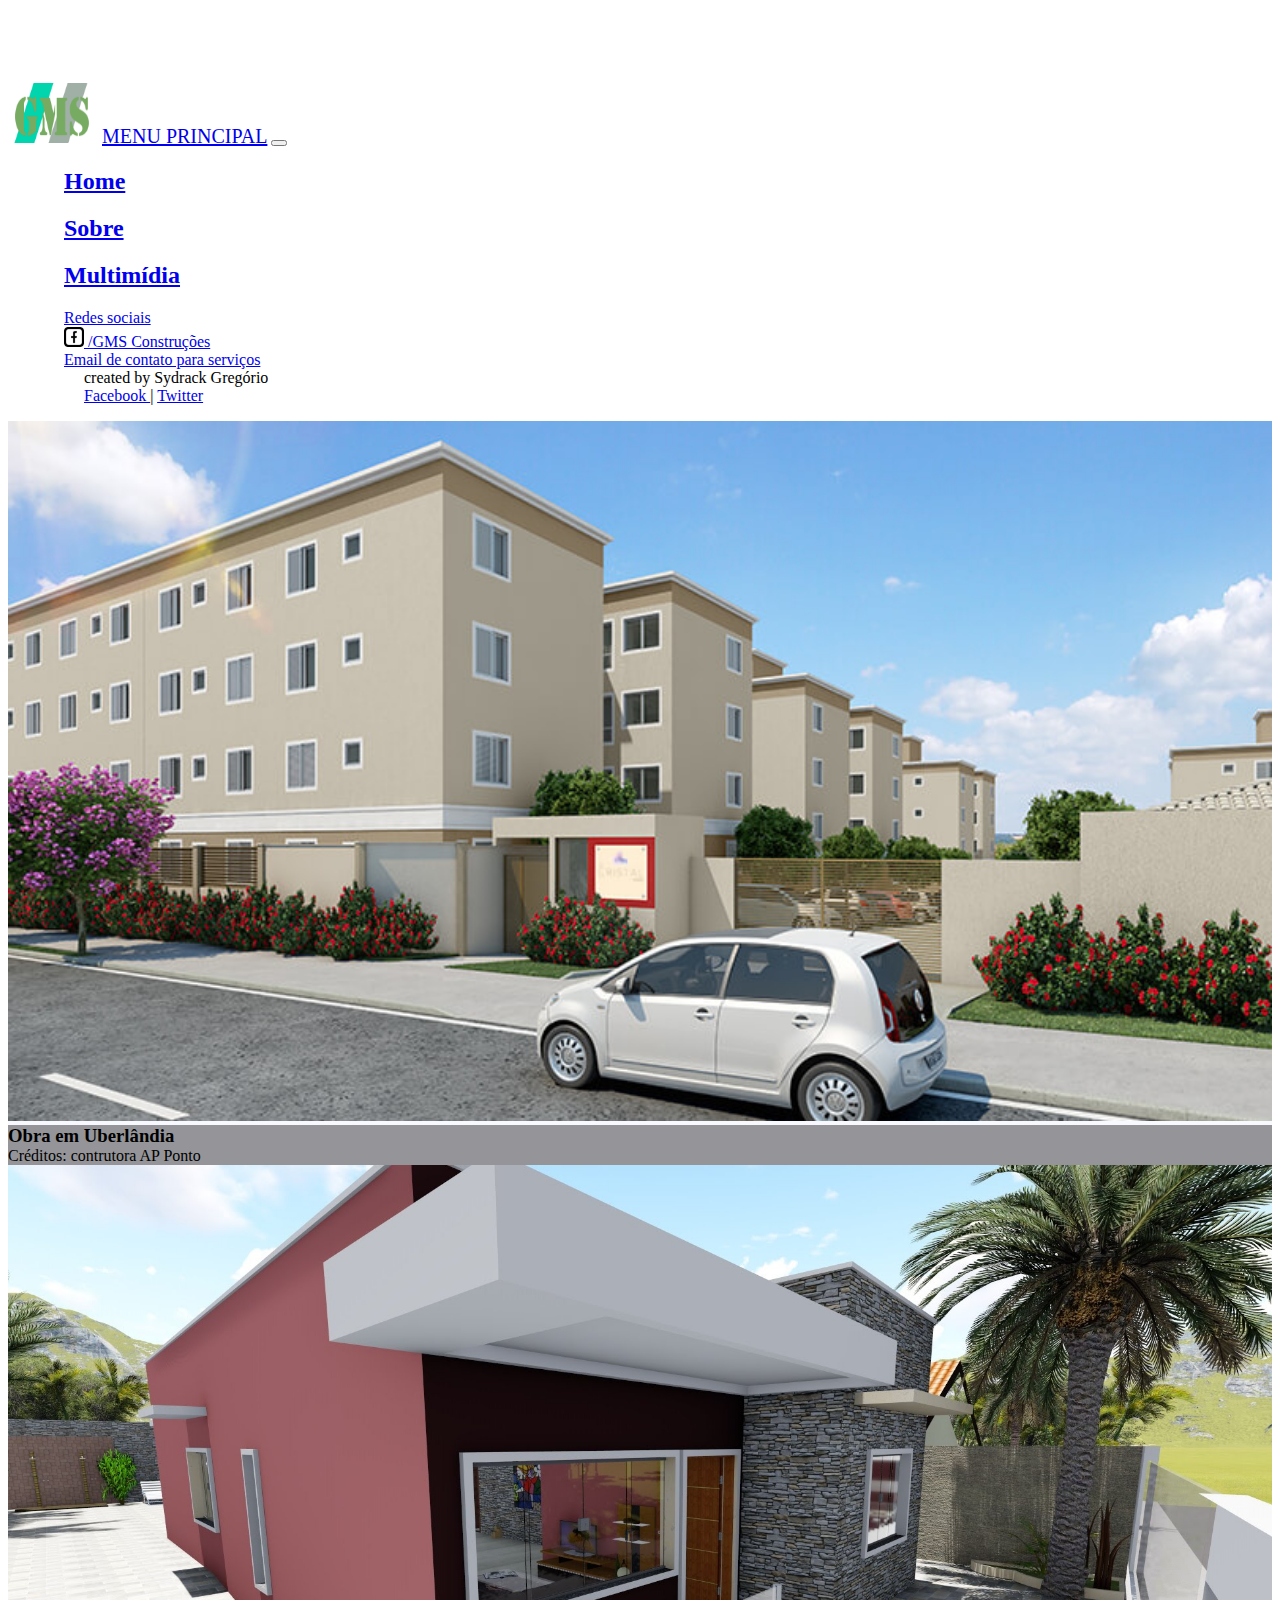
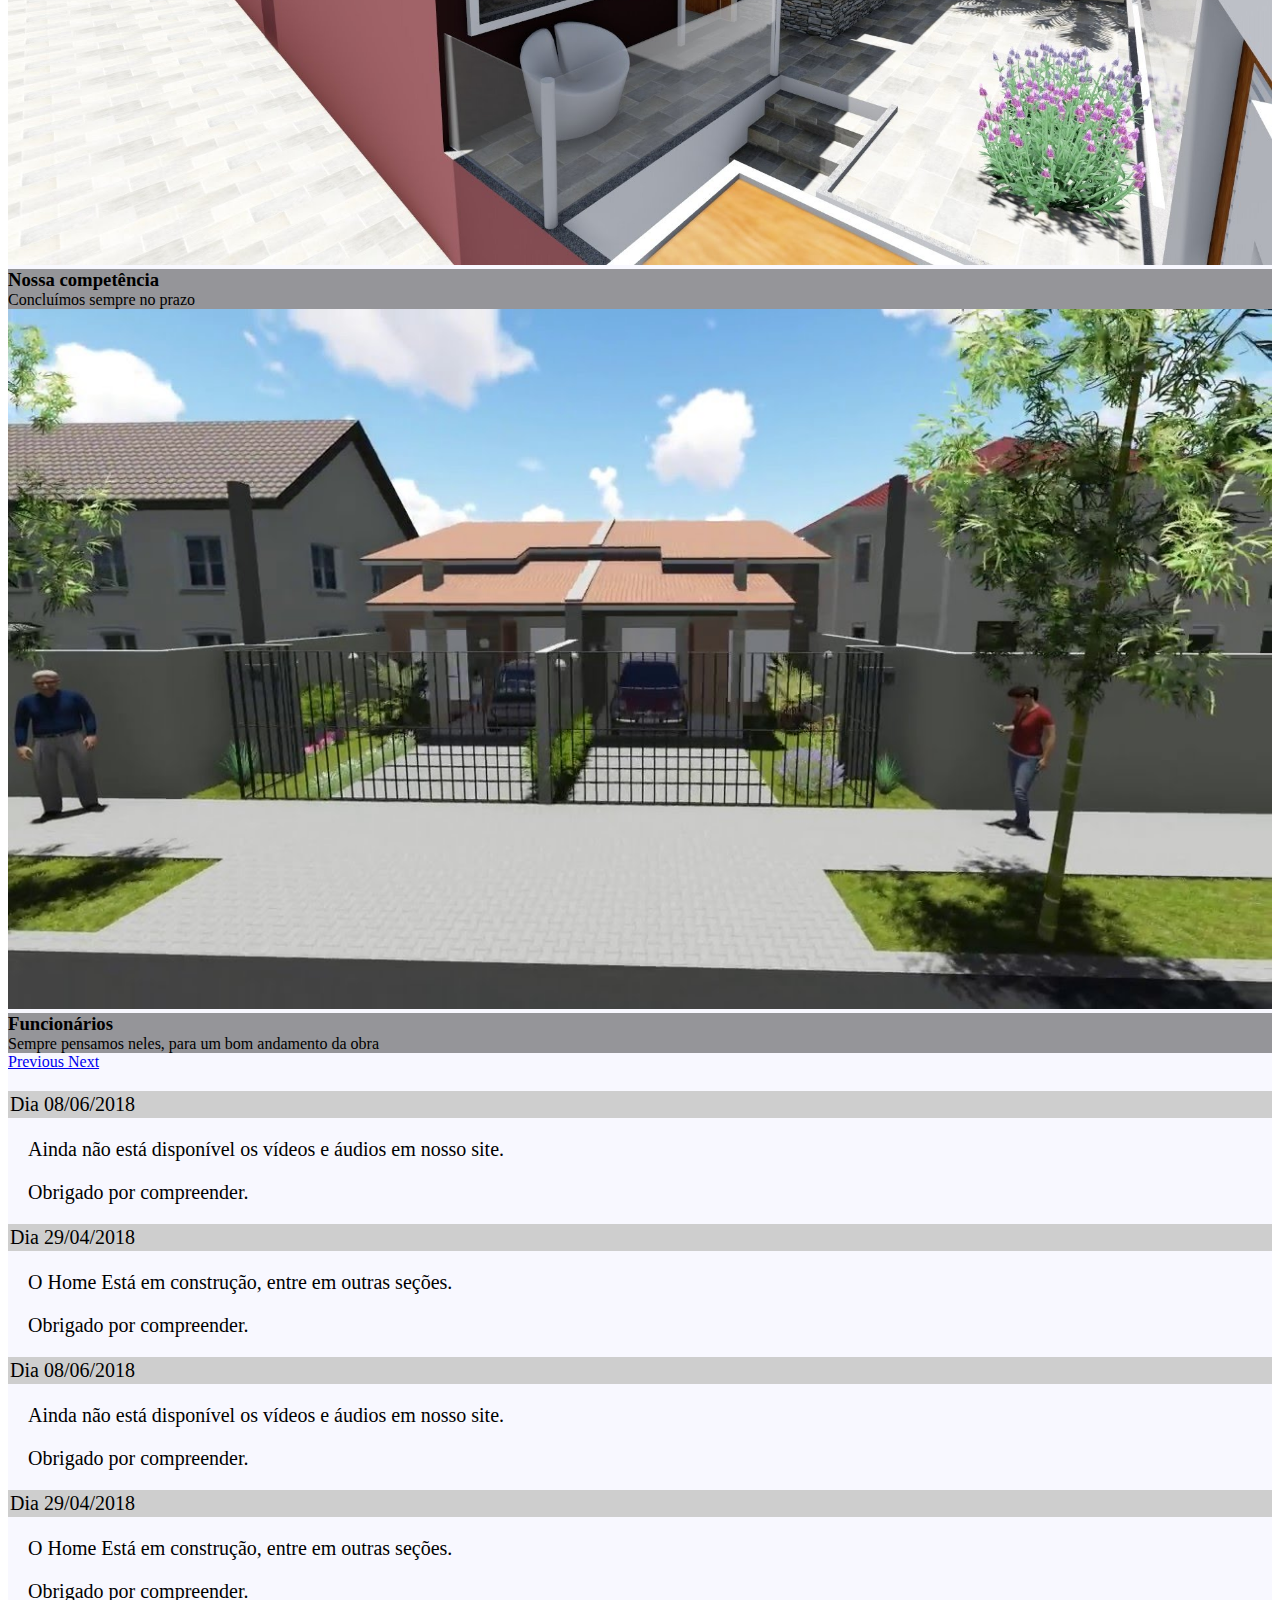
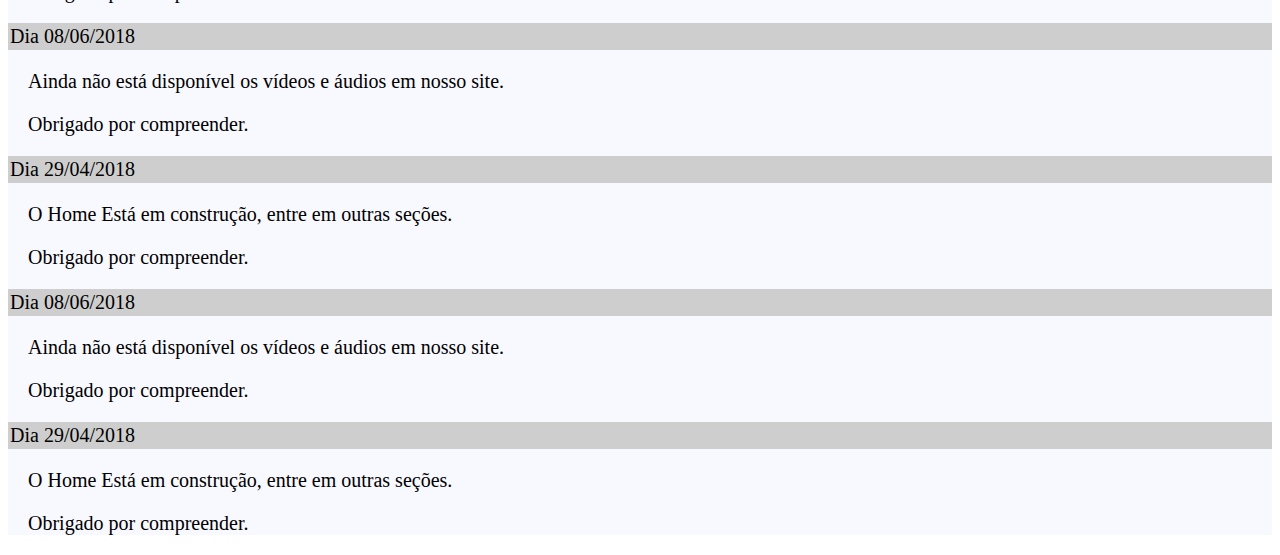
<file: index.html>
<!DOCTYPE html>
<html lang="pt-br">

<head>
  <meta charset="UTF-8">
  <meta name="viewport" content="width=device-width, initial-scale=1, shrink-to-fit=no">

  <link rel="stylesheet" href="https://stackpath.bootstrapcdn.com/bootstrap/4.1.3/css/bootstrap.min.css" integrity="sha384-MCw98/SFnGE8fJT3GXwEOngsV7Zt27NXFoaoApmYm81iuXoPkFOJwJ8ERdknLPMO"
    crossorigin="anonymous">
  <script src="https://code.jquery.com/jquery-3.3.1.slim.min.js" integrity="sha384-q8i/X+965DzO0rT7abK41JStQIAqVgRVzpbzo5smXKp4YfRvH+8abtTE1Pi6jizo"
    crossorigin="anonymous"></script>
  <script src="https://cdnjs.cloudflare.com/ajax/libs/popper.js/1.14.3/umd/popper.min.js" integrity="sha384-ZMP7rVo3mIykV+2+9J3UJ46jBk0WLaUAdn689aCwoqbBJiSnjAK/l8WvCWPIPm49"
    crossorigin="anonymous"></script>
  <script src="https://stackpath.bootstrapcdn.com/bootstrap/4.1.3/js/bootstrap.min.js" integrity="sha384-ChfqqxuZUCnJSK3+MXmPNIyE6ZbWh2IMqE241rYiqJxyMiZ6OW/JmZQ5stwEULTy"
    crossorigin="anonymous"></script>


  <title>Gms Construções</title>
  <link rel="stylesheet" href="_css/style.css" />
  <link rel="shotcut icon" href="_imagens/icone/favicon.png">
</head>

<body>
  <header>
    <nav id="menu" class="navbar fixed-top navbar-expand-lg navbar-dark bg-dark">
      <div class="container-fluid">
        <img src="_imagens/icone/logo2-gms.png" id="logo" />
        <a id="titulo" class="navbar-brand h1 nb-0" href="#">MENU PRINCIPAL</a>
        <button class="navbar-toggler" type="button" data-toggle="collapse" data-target="#contentId">
          <span class="navbar-toggler-icon"></span>
        </button>
        <div class="collapse navbar-collapse" id="contentId">
          <ul class="navbar-nav mr-auto">
            <li id="menu" class="nav-item"><a class="nav-link" href="index.html"><h2>Home</h2></a></li>
            <li id="menu" class="nav-item"><a class="nav-link" href="sobre.html"><h2>Sobre</h2></a></li>
            <li id="menu" class="nav-item"><a class="nav-link" href="multimidia.html"><h2>Multimídia</h2></a></li>
          </ul>
          <ul class="navbar-nav ml-auto">
            <li id="menu" class="nav-item dropdown   my-sm-2">
              <a class="nav-link dropdown-toggle" href="#" id="navbarDropdown" role="button" data-toggle="dropdown">
                Redes sociais
              </a>
              <div class="dropdown-menu " aria-labelledby="navbarDropdown">
                <a class="dropdown-item" target="_blank" href="https://www.facebook.com/GeraldoMariadeSouzaMe">
                  <img src="_imagens/icone/facebook.png" id="facelogo" /> /GMS Construções</a>
                <div class="dropdown-divider"></div>
                <a class="dropdown-item" href="mailto:souzagms2017@hotmail.com?subject=Contato com a GMS">Email de contato
                  para serviços </a>
                <div class="dropdown-divider"></div>
                <div id="praesquerdasobresydrack">
                  created by Sydrack Gregório<br>
                  <a class="alert-link" target="_blank" href="https://www.facebook.com/sydrack.gregorio"> Facebook </a> |
                  <a class="alert-link" target="_blank" href="https://twitter.com/sydrack13"> Twitter </a>
                </div>
              </div>
            </li>
          </ul>
        </div>
      </div>
    </nav>
  </header>

  <section id="corpo">
    <div id="carouselId" class="carousel slide" data-ride="carousel">
      <ol class="carousel-indicators">
        <li data-target="#carouselId" data-slide-to="0" class="active"></li>
        <li data-target="#carouselId" data-slide-to="1"></li>
        <li data-target="#carouselId" data-slide-to="2"></li>
      </ol>
      <div class="carousel-inner">
        <div class="carousel-item active">
          <img src="_imagens/carousel/slide2" alt="First slide" class="img-fluid d-md-block" id="grande">
          <div class="carousel-caption d-none d-md-block text-light">
            <h3>Obra em Uberlândia</h3>
            <p>Créditos: contrutora AP Ponto</p>
          </div>
        </div>
        <div class="carousel-item">
          <img src="_imagens/carousel/slide2.jpg" alt="Second slide" class="img-fluid d-md-block" id="grande">
          <div class="carousel-caption d-none d-md-block text-light">
            <h3>Nossa competência</h3>
            <p>Concluímos sempre no prazo</p>
          </div>
        </div>
        <div class="carousel-item">
          <img src="_imagens/carousel/slide1.jpg" alt="Second slide" class="img-fluid d-md-block" id="grande">
          <div class="carousel-caption d-none d-md-block text-light">
            <h3>Funcionários</h3>
            <p>Sempre pensamos neles, para um bom andamento da obra</p>
          </div>
        </div>
      </div>
      <a class="carousel-control-prev" href="#carouselId" role="button" data-slide="prev">
        <span class="carousel-control-prev-icon" aria-hidden="true"></span>
        <span class="sr-only">Previous</span>
      </a>
      <a class="carousel-control-next" href="#carouselId" role="button" data-slide="next">
        <span class="carousel-control-next-icon" aria-hidden="true"></span>
        <span class="sr-only">Next</span>
      </a>
    </div>
    <div class="container-fluid">
      <div class="row">
        <div class="col-12 my-2">
          <article>
            <p id="data">Dia 08/06/2018</p>
            <p class="news"> Ainda não está disponível os vídeos e áudios em nosso site.</p>
            <p class="news">Obrigado por compreender.</p>
          </article>
        </div>
        <div class="col-12 my-2">
          <article>
            <p id="data">Dia 29/04/2018</p>
            <p class="news"> O Home Está em construção, entre em outras seções.</p>
            <p class="news">Obrigado por compreender.</p>
          </article>
        </div>
        <div class="col-12 my-2">
          <article>
            <p id="data">Dia 08/06/2018</p>
            <p class="news"> Ainda não está disponível os vídeos e áudios em nosso site.</p>
            <p class="news">Obrigado por compreender.</p>
          </article>
        </div>
        <div class="col-12 my-2">
          <article>
            <p id="data">Dia 29/04/2018</p>
            <p class="news"> O Home Está em construção, entre em outras seções.</p>
            <p class="news">Obrigado por compreender.</p>
          </article>
        </div>
        <div class="col-12 my-2">
          <article>
            <p id="data">Dia 08/06/2018</p>
            <p class="news"> Ainda não está disponível os vídeos e áudios em nosso site.</p>
            <p class="news">Obrigado por compreender.</p>
          </article>
        </div>
        <div class="col-12 my-2">
          <article>
            <p id="data">Dia 29/04/2018</p>
            <p class="news"> O Home Está em construção, entre em outras seções.</p>
            <p class="news">Obrigado por compreender.</p>
          </article>
        </div>
        <div class="col-12 my-2">
          <article>
            <p id="data">Dia 08/06/2018</p>
            <p class="news"> Ainda não está disponível os vídeos e áudios em nosso site.</p>
            <p class="news">Obrigado por compreender.</p>
          </article>
        </div>
        <div class="col-12 my-2">
          <article>
            <p id="data">Dia 29/04/2018</p>
            <p class="news"> O Home Está em construção, entre em outras seções.</p>
            <p class="news">Obrigado por compreender.</p>
          </article>
        </div>
      </div>
    </div>
  </section>
  <script>

    $('.carousel').carousel({
      interval: 2000
    })
  
  </script>
</body>

</html>
</file>
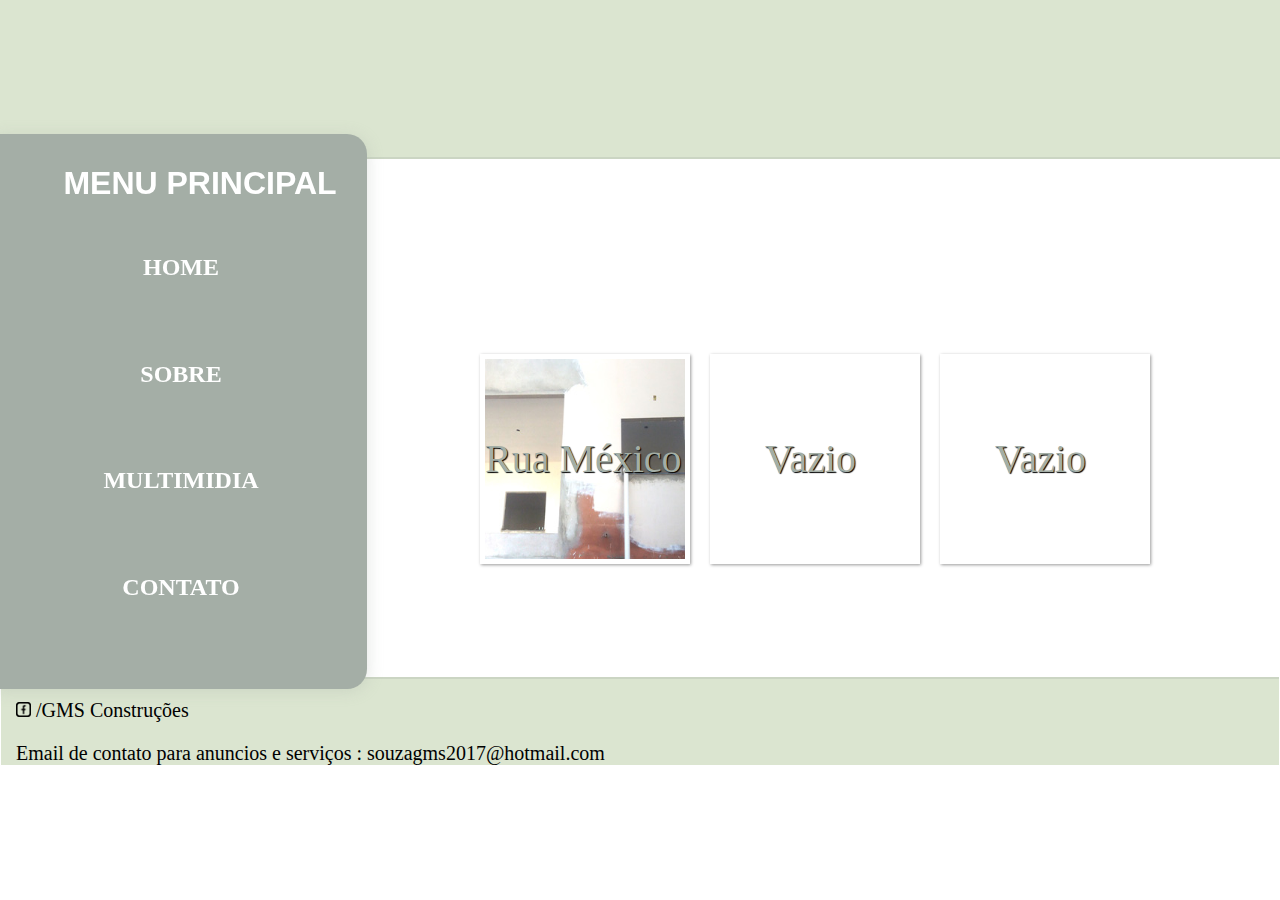
<file: albuns.html>
<!DOCTYPE html>
<html lang="pt-br">
<head>
    <meta charset="UTF-8"/>
    <title>Gms Construções</title>
    <link rel="stylesheet"  href= ""_css/estilo.css""/>
    <link rel="stylesheet"  href="_css/menuMultimidia2.css"/> 
    <link rel="shotcut icon"  href="_imagens/icone/favicon.png"/>
</head>
<body>
     <header>
           <img src="_imagens/icone/logo2-gms.png" id="logo"/>
     </header>
     <nav id="menu">
        <ul>
           <h1>MENU PRINCIPAL</h1>	
           <li><a href="index.html"><h2>Home</h2></a></li>
           <li><a href="sobre.html"><h2>Sobre</h2></a></li>
           <li><a href="multimidia.html"><h2>Multimidia</h2></a></li>
           <li><a href="contato.html"><h2>Contato</h2></a></li>
        </ul>
     </nav>
<section id="corpo">
         
         <article>
            <ul id="menu3">
                 <li id="alimex"><span><a href="albumIndependenciaMexico.html">Rua México</a></span></li>
                 <li id="vazio"><span class="spaceleft"><a href="">Vazio</a></span></li>
                 <li id="vazio"><span class="spaceleft"><a href="">Vazio</a></span></li>
                 
            </ul>
         </article>
         

      </section>
     <footer id="rodape">
           <p><a href="https://www.facebook.com/GeraldoMariadeSouzaMe" target="_blank"><img src="_imagens/icone/facebook.png" width="15" heigth="15"/> /GMS Construções</a></p>
           <p>Email de contato para anuncios e serviços : <a href="mailto:souzagms2017@hotmail.com?subject=Contato com a GMS">souzagms2017@hotmail.com</a></p>
       </footer>	
</body>
</html>
</file>
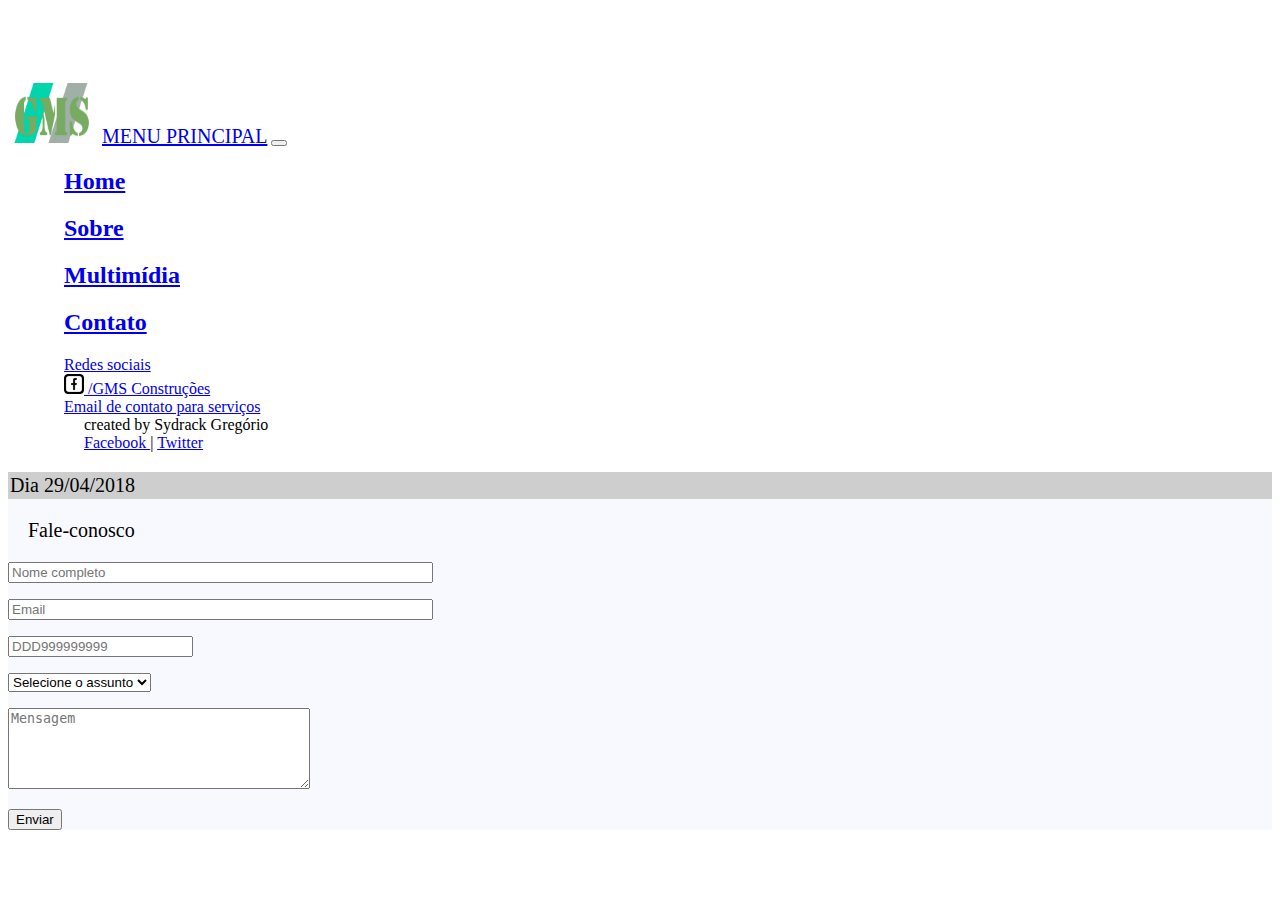
<file: contato.html>
<!DOCTYPE html>
<html lang="pt-br">
    <head>
        <meta charset="UTF-8">
        <meta name="viewport" content="width=device-width, initial-scale=1, shrink-to-fit=no">
      
        <link rel="stylesheet" href="https://stackpath.bootstrapcdn.com/bootstrap/4.1.3/css/bootstrap.min.css" integrity="sha384-MCw98/SFnGE8fJT3GXwEOngsV7Zt27NXFoaoApmYm81iuXoPkFOJwJ8ERdknLPMO"
          crossorigin="anonymous">
        <script src="https://code.jquery.com/jquery-3.3.1.slim.min.js" integrity="sha384-q8i/X+965DzO0rT7abK41JStQIAqVgRVzpbzo5smXKp4YfRvH+8abtTE1Pi6jizo"
          crossorigin="anonymous"></script>
        <script src="https://cdnjs.cloudflare.com/ajax/libs/popper.js/1.14.3/umd/popper.min.js" integrity="sha384-ZMP7rVo3mIykV+2+9J3UJ46jBk0WLaUAdn689aCwoqbBJiSnjAK/l8WvCWPIPm49"
          crossorigin="anonymous"></script>
        <script src="https://stackpath.bootstrapcdn.com/bootstrap/4.1.3/js/bootstrap.min.js" integrity="sha384-ChfqqxuZUCnJSK3+MXmPNIyE6ZbWh2IMqE241rYiqJxyMiZ6OW/JmZQ5stwEULTy"
          crossorigin="anonymous"></script>
      
      
        <title>Gms Construções</title>
        <link rel="stylesheet" href="_css/style.css" />
        <link rel="shotcut icon" href="_imagens/icone/favicon.png">
      </head>
<body>
    <header>
        <nav id="menu" class="navbar fixed-top navbar-expand-lg navbar-dark bg-dark">
          <div class="container-fluid">
            <img src="_imagens/icone/logo2-gms.png" id="logo" />
            <a id="titulo" class="navbar-brand h1 nb-0" href="#">MENU PRINCIPAL</a>
            <button class="navbar-toggler" type="button" data-toggle="collapse" data-target="#contentId">
              <span class="navbar-toggler-icon"></span>
            </button>
            <div class="collapse navbar-collapse" id="contentId">
              <ul class="navbar-nav mr-auto">
                <li id="menu" class="nav-item"><a class="nav-link" href="index.html"><h2>Home</h2></a></li>
                <li id="menu" class="nav-item"><a class="nav-link" href="sobre.html"><h2>Sobre</h2></a></li>
                <li id="menu" class="nav-item"><a class="nav-link" href="multimidia.html"><h2>Multimídia</h2></a></li>
                <li id="menu" class="nav-item"><a class="nav-link" href="contato.html"><h2>Contato</h2></a></li>
              </ul>
              <ul class="navbar-nav ml-auto">
                <li id="menu" class="nav-item dropdown   my-sm-2">
                  <a class="nav-link dropdown-toggle" href="#" id="navbarDropdown" role="button" data-toggle="dropdown">
                    Redes sociais
                  </a>
                  <div class="dropdown-menu " aria-labelledby="navbarDropdown">
                    <a class="dropdown-item" target="_blank" href="https://www.facebook.com/GeraldoMariadeSouzaMe">
                      <img src="_imagens/icone/facebook.png" id="facelogo" /> /GMS Construções</a>
                    <div class="dropdown-divider"></div>
                    <a class="dropdown-item" href="mailto:souzagms2017@hotmail.com?subject=Contato com a GMS">Email de contato
                      para serviços </a>
                    <div class="dropdown-divider"></div>
                    <div id="praesquerdasobresydrack">
                      created by Sydrack Gregório<br>
                      <a class="alert-link" target="_blank" href="https://www.facebook.com/sydrack.gregorio"> Facebook </a> |
                      <a class="alert-link" target="_blank" href="https://twitter.com/sydrack13"> Twitter </a>
                    </div>
                  </div>
                </li>
              </ul>
            </div>
          </div>
        </nav>
      </header>
<section id="corpo">
         <p id="data">Dia 29/04/2018</p>
         <p class="news"> Fale-conosco</p>
      
         <form method="post" id="contato" action="mailto:souzagms2017@hotmail.com">
          <p><input type="text" id="iname" name="nome" maxlength="50" size="50" placeholder="Nome completo"/></p>
          <p><input type="email" id="imail" name="email" maxlength="" size="50" placeholder="Email"/></p>
          <p><input type="number" id="icel" name="celular" maxlength="" size="20" placeholder="DDD999999999"/></p>
          <p><select name="assunto" id="iass">
                  <option id="none" value="None" selected>Selecione o assunto</option>
                  <option value="Trabalho">Trabalhe conosco</option>
                  <option value="Empreita">Empreita</option>
                  <option value="Sugestão">Sugestão</option>
                  <option value="Reclamação">Reclamação</option>
             </select></p>
      
      
          <p><textarea name="mensagem" id="imsg" placeholder="Mensagem" cols="35" rows="5"></textarea></p>
          <input id="bot" type="submit" value="Enviar"/>         
        </form>
         

      </section>
     	
</body>
</html>
</file>
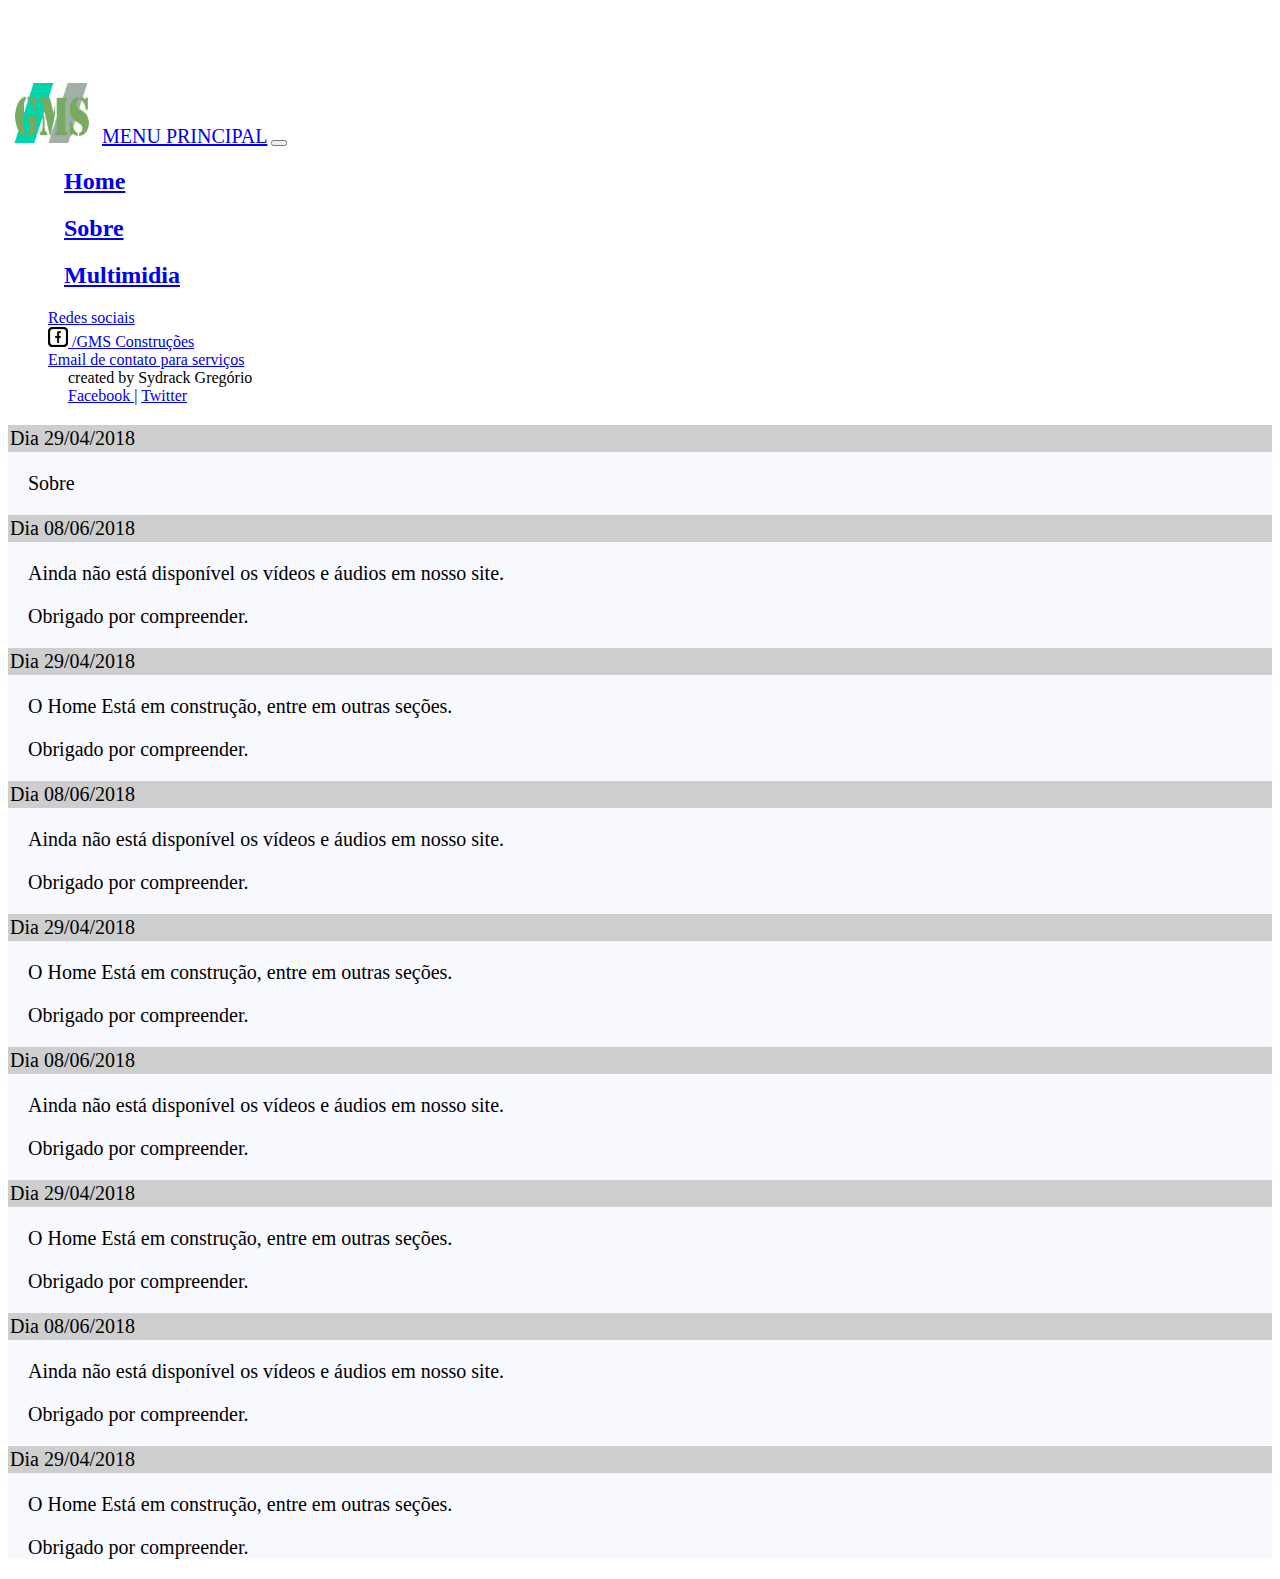
<file: sobre.html>
<!DOCTYPE html>
<html lang="pt-br">

<head>
    <meta charset="UTF-8" />

    <meta name="viewport" content="width=device-width, initial-scale=1, shrink-to-fit=no">

    <link rel="stylesheet" href="https://stackpath.bootstrapcdn.com/bootstrap/4.1.3/css/bootstrap.min.css" integrity="sha384-MCw98/SFnGE8fJT3GXwEOngsV7Zt27NXFoaoApmYm81iuXoPkFOJwJ8ERdknLPMO"
        crossorigin="anonymous">
    <script src="https://code.jquery.com/jquery-3.3.1.slim.min.js" integrity="sha384-q8i/X+965DzO0rT7abK41JStQIAqVgRVzpbzo5smXKp4YfRvH+8abtTE1Pi6jizo"
        crossorigin="anonymous"></script>
    <script src="https://cdnjs.cloudflare.com/ajax/libs/popper.js/1.14.3/umd/popper.min.js" integrity="sha384-ZMP7rVo3mIykV+2+9J3UJ46jBk0WLaUAdn689aCwoqbBJiSnjAK/l8WvCWPIPm49"
        crossorigin="anonymous"></script>
    <script src="https://stackpath.bootstrapcdn.com/bootstrap/4.1.3/js/bootstrap.min.js" integrity="sha384-ChfqqxuZUCnJSK3+MXmPNIyE6ZbWh2IMqE241rYiqJxyMiZ6OW/JmZQ5stwEULTy"
        crossorigin="anonymous"></script>

        <title>Gms Construções</title>
    <link rel="stylesheet" href="_css/style.css" />
    <link rel="shotcut icon" href="_imagens/icone/favicon.png">

    <body>
        <header>


            <nav id="menu" class="navbar fixed-top navbar-expand-lg navbar-dark bg-dark">

                <div class="container-fluid">


                    <img src="_imagens/icone/logo2-gms.png" id="logo" />


                    <a id="titulo" class="navbar-brand h1 nb-0" href="#">MENU PRINCIPAL</a>


                    <button class="navbar-toggler" type="button" data-toggle="collapse" data-target="#contentId">
                        <span class="navbar-toggler-icon"></span>
                    </button>

                    <div class="collapse navbar-collapse" id="contentId">
                        <ul class="navbar-nav mr-auto">

                            <li id="menu" class="nav-item"><a class="nav-link" href="index.html"><h2>Home</h2></a></li>


                            <li id="menu" class="nav-item"><a class="nav-link" href="sobre.html"><h2>Sobre</h2></a></li>


                            <li id="menu" class="nav-item"><a class="nav-link" href="multimidia.html"><h2>Multimidia</h2></a></li>


                        </ul>
                        <ul class="navbar-nav ml-auto">
                            <li class="nav-item dropdown   my-sm-2">
                                <a class="nav-link dropdown-toggle" href="#" id="navbarDropdown" role="button" data-toggle="dropdown">
                                    Redes sociais
                                </a>
                                <div class="dropdown-menu " aria-labelledby="navbarDropdown">
                                    <a class="dropdown-item" target="_blank" href="https://www.facebook.com/GeraldoMariadeSouzaMe">
                                        <img src="_imagens/icone/facebook.png" id="facelogo" /> /GMS Construções</a>

                                    <div class="dropdown-divider"></div>
                                    <a class="dropdown-item" href="mailto:souzagms2017@hotmail.com?subject=Contato com a GMS">Email
                                        de contato para serviços </a>
                                        <div class="dropdown-divider"></div>
                <div id="praesquerdasobresydrack">
                  created by Sydrack Gregório<br>
                  <a class="alert-link" target="_blank" href="https://www.facebook.com/sydrack.gregorio"> Facebook </a> |
                  <a class="alert-link" target="_blank" href="https://twitter.com/sydrack13"> Twitter </a>
                </div>
                                </div>
                            </li>
                        </ul>

                    </div>

                </div>

            </nav>
        </header> 
        <section id="corpo">
            <div class="container-fluid">
                <div class="row">
                    <div class="col-12 my-2">
                        <article>
                            <p id="data">Dia 29/04/2018</p>
                            <p class="news"> Sobre</p>
                        </article>
                    </div>
                    <div class="col-12 my-2">
                        <article>
                          <p id="data">Dia 08/06/2018</p>
                          <p class="news"> Ainda não está disponível os vídeos e áudios em nosso site.</p>
                          <p class="news">Obrigado por compreender.</p>
                        </article>
                      </div>
                      <div class="col-12 my-2">
                        <article>
                          <p id="data">Dia 29/04/2018</p>
                          <p class="news"> O Home Está em construção, entre em outras seções.</p>
                          <p class="news">Obrigado por compreender.</p>
                        </article>
                      </div>
                      <div class="col-12 my-2">
                        <article>
                          <p id="data">Dia 08/06/2018</p>
                          <p class="news"> Ainda não está disponível os vídeos e áudios em nosso site.</p>
                          <p class="news">Obrigado por compreender.</p>
                        </article>
                      </div>
                      <div class="col-12 my-2">
                        <article>
                          <p id="data">Dia 29/04/2018</p>
                          <p class="news"> O Home Está em construção, entre em outras seções.</p>
                          <p class="news">Obrigado por compreender.</p>
                        </article>
                      </div>
                      <div class="col-12 my-2">
                        <article>
                          <p id="data">Dia 08/06/2018</p>
                          <p class="news"> Ainda não está disponível os vídeos e áudios em nosso site.</p>
                          <p class="news">Obrigado por compreender.</p>
                        </article>
                      </div>
                      <div class="col-12 my-2">
                        <article>
                          <p id="data">Dia 29/04/2018</p>
                          <p class="news"> O Home Está em construção, entre em outras seções.</p>
                          <p class="news">Obrigado por compreender.</p>
                        </article>
                      </div>
                      <div class="col-12 my-2">
                        <article>
                          <p id="data">Dia 08/06/2018</p>
                          <p class="news"> Ainda não está disponível os vídeos e áudios em nosso site.</p>
                          <p class="news">Obrigado por compreender.</p>
                        </article>
                      </div>
                      <div class="col-12 my-2">
                        <article>
                          <p id="data">Dia 29/04/2018</p>
                          <p class="news"> O Home Está em construção, entre em outras seções.</p>
                          <p class="news">Obrigado por compreender.</p>
                        </article>
                </div>
            </div>


        </section>

    </body>

</html>
</file>
<file: _css/style.css>
body{
    padding-top: 75px;
}
div img#logo{
    width: 110px;
    height: 60px;
    padding: 0px;
    margin-left: -10px;
}
a#titulo{
    margin-left: -10px;
}

li#menu {
    margin-left: 16px;
}
.h1{
    font-size: 15pt;
}
img#facelogo{
    width: 20px;
    height: 20px;
}
div img#grande{
    width: 100%;
    max-height: 700px;
}
section#corpo{
	background-color: ghostwhite;

}
section#corpo p#data{
	color: black;
	font-size: 15pt;
  background-color: #cecece;
  padding: 2px;
}
section#corpo p.news{
	color:black;
	font-size: 15pt;
  margin-left: 20px; 
}

.col-sm{
    margin-left: 0px;
    padding-right: 0px;
}
.ml-auto li{
    margin-right: 90px;
}
a#menuMult{
    color: black;
    text-align: center;
    font-size: 25pt; 
    margin-top:100px;
}
h5.align-centro{
    text-align: center;
}

.text-div{
    padding-top: 200px;
}
#praesquerdasobresydrack{
    margin-left: 20px;
}
div div.album img{
    height: 505px;
}
div.album button.btn{
    border: none;
    background-color: white;
    /*padding: .0rem .0rem;*/
}


.dropdown-menu{
    margin-right: -75px;
}

div.carousel-item div.carousel-caption h3,div.carousel-item div.carousel-caption p{
    background-color: rgba(0,0,0,0.4);
    margin: 0px;
     background-clip: padding-box;
}
/* NOVO MULTIMIDIA */
ul#list-ul{
    width: 100%;
	/*margin: 0 auto;*/
	padding: 0px;
	overflow: hidden;
	list-style: none;
}
ul#list-ul li.lisphoto{
}
li{
	list-style: none;
}
li.list-photo{
    display: block;
    float: left;
    width: 300px;
    height: 300px;
    margin: 40px;
    /* border: 5px solid white; */
    background-color: white;
    /* box-shadow: 1px 1px 3px rgba(0,0,0,0.4); */
    /* -webkit-transition: all 0.4s ease-in; */
     background-position: 50% 50%; 
    /* background-size: 400px 400px; */
    /* background-color: #ffffff; */
}
.card{
    padding: 15px;
}
.img-thumbnail{
    border: none;
}
@media screen and (min-device-width:0px) and (max-device-width:480px){
    .album{
        padding: 0px;
    }
    .col-sm{
        padding: 0px;
    }
    .fruta{
        height: 350px;
    }
    button.btn{
        padding: 0px;
    }
    .card{
        padding: 0px;
    }
    ul#list-ul{
        margin: auto;
        margin-left: -20px;
        width: 395px;/*
        padding: 50px;
        overflow: hidden;*/
        list-style: none;
    }
    li.list-photo{
        /*display: block;
        float: left;*/
        width: 100%;
        height: 200px;
       /* margin: 10px;
         border: 5px solid white; */
        background-color: white;
        /* box-shadow: 1px 1px 3px rgba(0,0,0,0.4); */
        /* -webkit-transition: all 0.4s ease-in; */
        /* background-size: 400px 400px; */
        /* background-color: #ffffff; */
    }
    
}
</file>
<file: _css/menuMultimidia2.css>
@charset "UTF-8";
/*
estilo 
*/
body{

}
header{
	border-bottom: 2px rgba(164,174,166,0.3) solid;
  background-color: rgba(135,169,101,0.3);
  margin: -15px;
}
header img#logo{
	margin-top: -15px;
	margin-left: 1250px;
	margin-bottom: -5px;
	width: 250px;
	height: 180px;
}
nav#menu{
  position:fixed;
	display: block;
	float: left;
	border-right: 2px rgba(164,174,166,0.3) solid;
  border-radius: 0px 20px 20px 0px;
	padding: 10px;
    margin-top: -10px;
    margin-right: 10px;
    margin-left: -13px;
    margin-bottom: 20px;
    width: 350px;
    height: 535px;
    box-shadow: 1px 2px 15px rgba(164,174,166,0.3);
    background-color: rgba(164,174,166,1);
 }
 nav#menu h1{
 	color: #ffffff;
 	font-family: Stencil Std,sans-serif;
 	
 }
 nav#menu ul{
      list-style: none;
      text-transform: uppercase;


 }
 nav#menu li{
     display: block;
     text-decoration: none;
     padding: 10px;
     margin-top: 20px;
     margin-bottom: 20px;
     background-color: rgba(164,174,166,1);
     margin-left: -50px;
     margin-right: -12px;
      -webkit-transition: background-color 0.9s linear;
   -moz-transition: background-color 0.9s linear;
   -ms-transition: background-color 0.9s linear;
   -o-transition: background-color 0.9s linear ;
   transition: background-color 0.9s linear;
   cursor: pointer;
 }
 nav#menu a{
 	text-decoration: none;
 	
 }
nav#menu li:hover{
 	background-color:rgba(76,101,92,1);

 }
  nav#menu h2,h1{
 	text-align: center;
 	color: white; 
 }
section#corpo{
	display: block;
	float: center;
	margin-left: 360px;
	margin-top: 20px; 

}
section#corpo p#data{
	color: black;
	font-size: 15pt;
  background-color: #cecece;
  padding: 2px;
}
section#corpo p.news{
	color:black;
	font-size: 25pt;
}
section#corpo p.endereco{
  color:rgb(128,128,128);
  font-size: 15pt;
}

footer#rodape{
	clear: both;
	border-top: 2px rgba(164,174,166,0.3) solid;
  background-color: rgba(135,169,101,0.3);
  margin: -7px;
  margin-top: -97px;
  padding-left: 15px;
  

}
footer#rodape p{
	font-size: 15pt;
}
footer#rodape a{
  text-decoration: none;
  color:black;
}








/*
Menu album
*/
ul#menu3{
	width: 700px;
	margin: 150px auto  ;
	padding: 50px;
	overflow: hidden;
	list-style: none;
}

ul#menu3 li{
	float: left;
	width: 200px;
	height: 200px;
	margin: 10px;
	border: 5px solid white;
	background-color: white;
	box-shadow: 1px 1px 3px rgba(0,0,0,0.4);
	-webkit-transition:all 0.4s ease-in;
}

ul#menu3 li:hover{
	-webkit-transform: scale(1.5);
}
ul#menu3 li span{
	
	text-shadow:1px 1px 1px black;
	font-size: 30pt;
	line-height: 200px;
	
}
.spaceleft{
	padding-left: 50px;
}
ul#menu3 li span:hover{
    background-color: rgba(255,255,255,0.0);
    color: white;
}
ul#menu3 li a {
	text-decoration: none;
	color:rgba(164,174,166,1);
}
ul#menu3 li#alimex{
	background: url("../_imagens/albumIndependenciaMexico/lista38.jpg") no-repeat;
	background-position: 50% 30%;
	background-size: 400px 400px;
	background-color: white;
}
ul#menu3 li#alimex:hover{
	background-position: 0px 0px ;
	background-size: 200px 200px;
}
ul#menu3 li#vazio{
	
	background-position: 50% 30%;
	background-size: 400px 400px;
	background-color: white;
}
ul#menu3 li#vazio:hover{
	background-position: 0px 0px ;
	background-size: 200px 200px;
}
</file>
